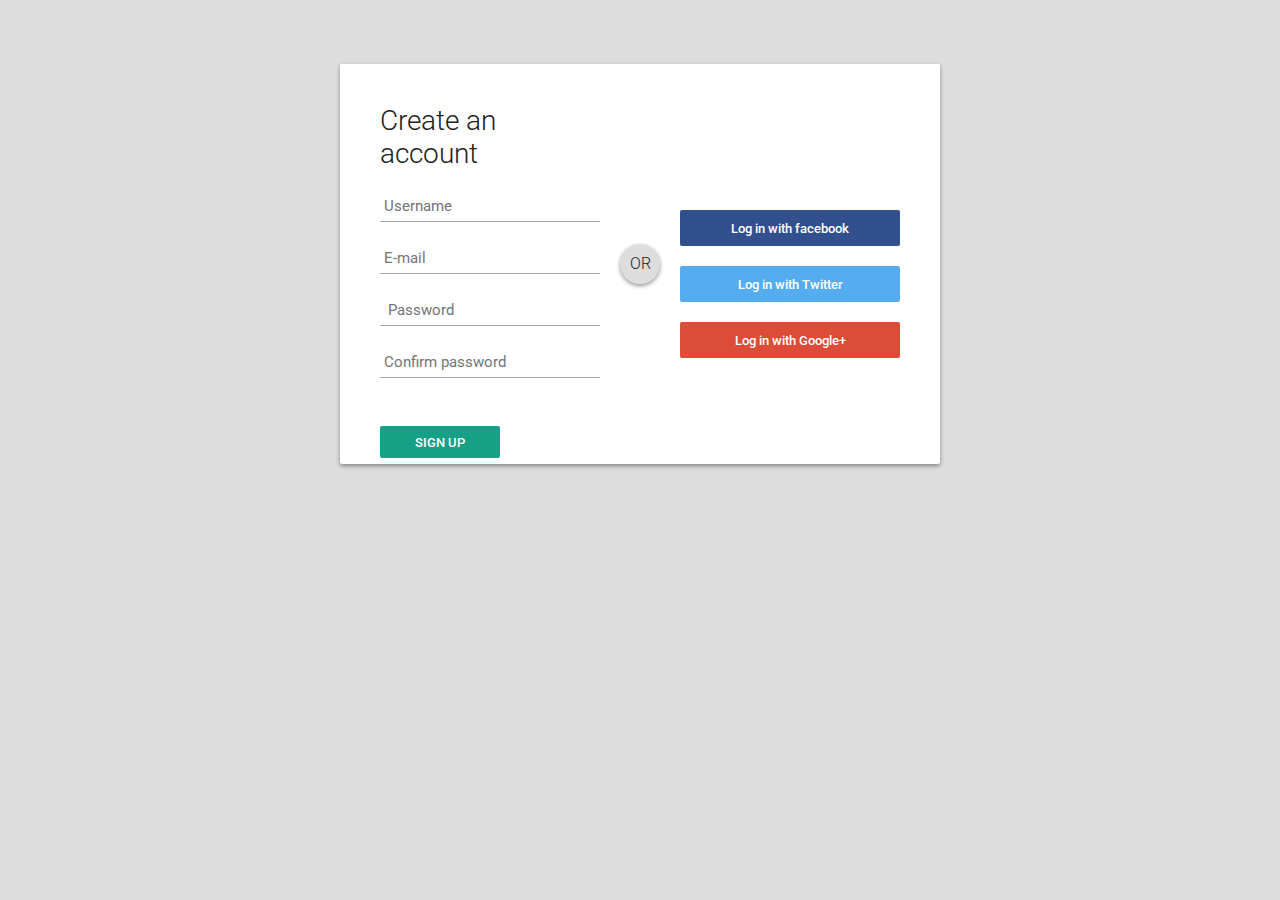
<file: login.html>
<!DOCTYPE html>
<html>
<head>
<style>
@import url(https://fonts.googleapis.com/css?family=Roboto:400,300,500);
*:focus {
  outline: none;
}

body {
  margin: 0;
  padding: 0;
  background: #DDD;
  font-size: 16px;
  color: #222;
  font-family: 'Roboto', sans-serif;
  font-weight: 300;
}

#login-box {
  position: relative;
  margin: 5% auto;
  width: 600px;
  height: 400px;
  background: #FFF;
  border-radius: 2px;
  box-shadow: 0 2px 4px rgba(0, 0, 0, 0.4);
}

.left {
  position: absolute;
  top: 0;
  left: 0;
  box-sizing: border-box;
  padding: 40px;
  width: 300px;
  height: 400px;
}

h1 {
  margin: 0 0 20px 0;
  font-weight: 300;
  font-size: 28px;
}

input[type="text"],
input[type="password"] {
  display: block;
  box-sizing: border-box;
  margin-bottom: 20px;
  padding: 4px;
  width: 220px;
  height: 32px;
  border: none;
  border-bottom: 1px solid #AAA;
  font-family: 'Roboto', sans-serif;
  font-weight: 400;
  font-size: 15px;
  transition: 0.2s ease;
}

input[type="text"]:focus,
input[type="password"]:focus {
  border-bottom: 2px solid #16a085;
  color: #16a085;
  transition: 0.2s ease;
}

input[type="submit"] {
  margin-top: 28px;
  width: 120px;
  height: 32px;
  background: #16a085;
  border: none;
  border-radius: 2px;
  color: #FFF;
  font-family: 'Roboto', sans-serif;
  font-weight: 500;
  text-transform: uppercase;
  transition: 0.1s ease;
  cursor: pointer;
}

input[type="submit"]:hover,
input[type="submit"]:focus {
  opacity: 0.8;
  box-shadow: 0 2px 4px rgba(0, 0, 0, 0.4);
  transition: 0.1s ease;
}

input[type="submit"]:active {
  opacity: 1;
  box-shadow: 0 1px 2px rgba(0, 0, 0, 0.4);
  transition: 0.1s ease;
}

.or {
  position: absolute;
  top: 180px;
  left: 280px;
  width: 40px;
  height: 40px;
  background: #DDD;
  border-radius: 50%;
  box-shadow: 0 2px 4px rgba(0, 0, 0, 0.4);
  line-height: 40px;
  text-align: center;
}

.right {
  position: absolute;
  top: 0;
  right: 0;
  box-sizing: border-box;
  padding: 40px;
  width: 300px;
  height: 400px;
  background: url('https://goo.gl/YbktSj');
  background-size: cover;
  background-position: center;
  border-radius: 0 2px 2px 0;
}

.right .loginwith {
  display: block;
  margin-bottom: 40px;
  font-size: 28px;
  color: #FFF;
  text-align: center;
}

button.social-signin {
  margin-bottom: 20px;
  width: 220px;
  height: 36px;
  border: none;
  border-radius: 2px;
  color: #FFF;
  font-family: 'Roboto', sans-serif;
  font-weight: 500;
  transition: 0.2s ease;
  cursor: pointer;
}

button.social-signin:hover,
button.social-signin:focus {
  box-shadow: 0 2px 4px rgba(0, 0, 0, 0.4);
  transition: 0.2s ease;
}

button.social-signin:active {
  box-shadow: 0 1px 2px rgba(0, 0, 0, 0.4);
  transition: 0.2s ease;
}

button.social-signin.facebook {
  background: #32508E;
}

button.social-signin.twitter {
  background: #55ACEE;
}

button.social-signin.google {
  background: #DD4B39;
}
</style>

</head>
<body>
<div id="login-box">
  <div class="left">
    <h1>Create an account</h1>
    
    <input type="text" name="username" placeholder="Username" />
    <input type="text" name="email" placeholder="E-mail" />
    <input type="password" name="password" placeholder=" Password" />
    <input type="password" name="password2" placeholder="Confirm password" />
    
    <input type="submit" name="signup_submit" value="Sign up" />
  </div>
  
  <div class="right">
    <span class="loginwith">Sign in with<br />social network</span>
    
    <button class="social-signin facebook">Log in with facebook</button>
    <button class="social-signin twitter">Log in with Twitter</button>
    <button class="social-signin google">Log in with Google+</button>
  </div>
  <div class="or">OR</div>
</div>
</body>
</html>
</file>
